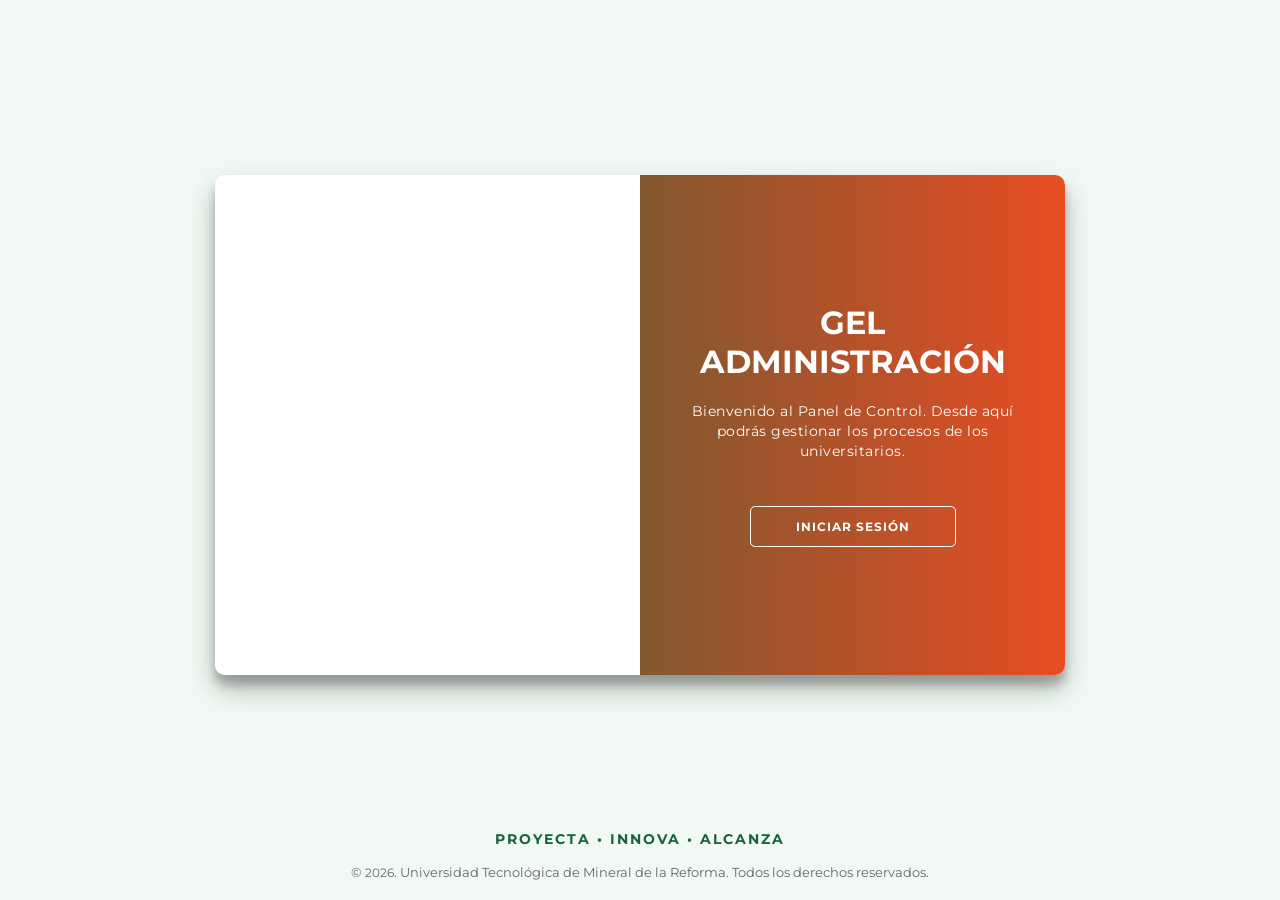
<file: admin/index.html>
<!DOCTYPE html>
<html lang="es">
<head>
    <meta charset="UTF-8">
    <meta name="viewport" content="width=device-width, initial-scale=1.0">
    <title>Acceso Administrativo - GEL</title>
    <link href="https://fonts.googleapis.com/css2?family=Montserrat:wght@400;700&display=swap" rel="stylesheet">
    
    <link rel="stylesheet" href="../assets/css/styles.css">
</head>
<body>

    <div class="container" id="container">
        
        <div class="form-container sign-up-container">
            <form action="../admin/login_auth.php" method="POST">
                <div class="gel-logo">GEL</div>
                <div class="gel-subtitle">PANEL DE CONTROL</div>
                
                <h2 class="login-title">Bienvenido Administrador</h2>
                <span>Ingresa tus credenciales administrativas para continuar.</span>
                
                <input type="text" name="user" placeholder="Usuario (Ej. admin)" required />
                <input type="password" name="pass" placeholder="Contraseña" required />
                
                <button type="submit">Ingresar</button>
            </form>
        </div>

        <div class="form-container sign-in-container">
            <form action="#">
                </form>
        </div>

        <div class="overlay-container">
            <div class="overlay">
                
                <div class="overlay-panel overlay-left">
                    <h1>Seguridad Administrativa</h1>
                    <p>Acceso restringido únicamente para personal autorizado en la gestión de memorias y estadías.</p>
                    <button class="ghost" id="signIn">Regresar</button>
                </div>
                
                <div class="overlay-panel overlay-right">
                    <h1>GEL</h1>
                    <h1>ADMINISTRACIÓN</h1> 
                    <p>Bienvenido al Panel de Control.
                    Desde aquí podrás gestionar los procesos de los universitarios.</p>
                    <button class="ghost" id="signUp">Iniciar Sesión</button>
                </div>

            </div>
        </div>
    </div>

    <footer>
        <div class="lema">PROYECTA • INNOVA • ALCANZA</div> <br>
        © <span id="currentYear"></span>. Universidad Tecnológica de Mineral de la Reforma. Todos los derechos reservados.
    </footer>

    <script src="../assets/js/admin-login.js"></script>

</body>
</html>
</file>
<file: assets/css/styles.css>
:root {
    /* Variables de colores institucionales UTMIR */
    --utmir-verde: #1A633E; /* Nuevo verde principal */
    --utmir-naranja: #E74D23; /* Naranja de acento (Reemplaza al guinda) */
    --blanco: #ffffff;
    --gris-fondo: #F0F9F3; /* Verde muy claro para el fondo */
    --gris-texto: #333333;
}

* {
    box-sizing: border-box;
    margin: 0;
    padding: 0;
    font-family: 'Montserrat', sans-serif;
}

body {
    background: var(--gris-fondo);
    display: flex;
    justify-content: center;
    align-items: center;
    flex-direction: column;
    height: 100vh;
    overflow: hidden; /* Evitar scroll durante la animación */
}

h1 { font-weight: bold; margin: 0; color: var(--blanco); }
h2 { color: var(--utmir-verde); margin-bottom: 5px; } /* Ajustado a verde para limpieza institucional */

p {
    font-size: 14px;
    font-weight: 400;
    line-height: 20px;
    letter-spacing: 0.5px;
    margin: 20px 0 30px;
}

span { font-size: 12px; color: #666; margin-bottom: 20px;}

/* Estilos de Botones */
button {
    border-radius: 5px;
    border: 1px solid var(--utmir-naranja);
    background-color: var(--utmir-naranja);
    color: var(--blanco);
    font-size: 12px;
    font-weight: bold;
    padding: 12px 45px;
    letter-spacing: 1px;
    text-transform: uppercase;
    transition: transform 80ms ease-in, background-color 0.3s, color 0.3s;
    cursor: pointer;
    margin-top: 15px;
}

button:active { transform: scale(0.95); }
button:focus { outline: none; }

/* Botón Fantasma ("Subir Memoria") con animación Hover en blanco */
button.ghost {
    background-color: transparent;
    border-color: var(--blanco);
    color: var(--blanco);
}

button.ghost:hover {
    background-color: var(--blanco);
    color: var(--utmir-verde); /* Colorea el texto en UTMIR-verde al hacer hover */
}

/* Estilos de Formularios */
form {
    background-color: var(--blanco);
    display: flex;
    align-items: center;
    justify-content: center;
    flex-direction: column;
    padding: 0 50px;
    height: 100%;
    text-align: center;
}

input {
    background-color: #eee;
    border: 1px solid #ccc;
    padding: 12px 15px;
    margin: 8px 0;
    width: 100%;
    border-radius: 5px;
    font-family: inherit;
}

/* Contenedor Principal Deslizante */
.container {
    background-color: var(--blanco);
    border-radius: 10px;
    box-shadow: 0 14px 28px rgba(0,0,0,0.25), 0 10px 10px rgba(0,0,0,0.22);
    position: relative;
    overflow: hidden;
    width: 850px;
    max-width: 100%;
    min-height: 500px;
    margin-bottom: 50px; /* Espacio para el footer */
}

.form-container {
    position: absolute;
    top: 0;
    height: 100%;
    transition: all 0.6s ease-in-out;
}

/* Panel Izquierdo */
.sign-in-container {
    left: 0;
    width: 50%;
    z-index: 2;
}

.container.right-panel-active .sign-in-container {
    transform: translateX(100%);
}

/* Panel Derecho (El Formulario de Login, revelado al deslizar) */
.sign-up-container {
    left: 0;
    width: 50%;
    opacity: 0;
    z-index: 1;
}

.container.right-panel-active .sign-up-container {
    transform: translateX(100%);
    opacity: 1;
    z-index: 5;
    animation: show 0.6s;
}

@keyframes show {
    0%, 49.99% { opacity: 0; z-index: 1; }
    50%, 100% { opacity: 1; z-index: 5; }
}

/* Contenedor del Overlay (La capa de color que se desliza) */
.overlay-container {
    position: absolute;
    top: 0;
    left: 50%;
    width: 50%;
    height: 100%;
    overflow: hidden;
    transition: transform 0.6s ease-in-out;
    z-index: 100;
}

.container.right-panel-active .overlay-container {
    transform: translateX(-100%);
}

/* Fondo del Overlay (Verde y Naranja) */
.overlay {
    background: var(--utmir-verde);
    background: -webkit-linear-gradient(to right, var(--utmir-verde), var(--utmir-naranja));
    background: linear-gradient(to right, var(--utmir-verde), var(--utmir-naranja));
    background-repeat: no-repeat;
    background-size: cover;
    background-position: 0 0;
    color: var(--blanco);
    position: relative;
    left: -100%;
    height: 100%;
    width: 200%;
    transform: translateX(0);
    transition: transform 0.6s ease-in-out;
}

.container.right-panel-active .overlay {
    transform: translateX(50%);
}

/* Paneles de texto dentro del Overlay */
.overlay-panel {
    position: absolute;
    display: flex;
    align-items: center;
    justify-content: center;
    flex-direction: column;
    padding: 0 40px;
    text-align: center;
    top: 0;
    height: 100%;
    width: 50%;
    transform: translateX(0);
    transition: transform 0.6s ease-in-out;
}

.overlay-left {
    transform: translateX(-20%);
}

.container.right-panel-active .overlay-left {
    transform: translateX(0);
}

.overlay-right {
    right: 0;
    transform: translateX(0);
}

.container.right-panel-active .overlay-right {
    transform: translateX(20%);
}

.gel-logo {
    color: var(--utmir-verde);
    font-size: 32px;
    font-weight: bold;
}

.gel-subtitle {
    color: var(--utmir-verde);
    font-size: 14px;
    font-weight: bold;
    margin-bottom: 20px;
    text-transform: uppercase;
}

/* Footer Solicitado */
footer {
    position: absolute;
    bottom: 0;
    width: 100%;
    background-color: transparent;
    text-align: center;
    padding: 20px 0;
    font-size: 13px;
    color: #666;
}

/* Busca tu regla actual de footer .lema y asegúrate de agregarle la transición */
footer .lema {
    color: var(--utmir-verde); /* Color por defecto (Vista Inicial) */
    font-weight: bold;
    letter-spacing: 2px;
    margin-top: 8px;
    font-size: 14px;
    transition: color 0.6s ease-in-out; /* Esta línea hace que el cambio de color sea suave */
}

/* Agrega esta nueva clase justo debajo (Reemplazando a .guinda) */
footer .lema.naranja {
    color: var(--utmir-naranja); /* Color cuando el formulario de Login está activo */
}

.login-title {
    color: #333;
    margin-top: 10px;
}

.hidden-input {
    display: none;
}

.is-hidden {
    display: none !important;
}

.lock-icon {
    margin-bottom: 20px;
}

/* Pantalla de Bloqueo de Periodo */
#pantalla-bloqueo {
    display: none;
    position: fixed;
    top: 0;
    left: 0;
    width: 100%;
    height: 100%;
    background: var(--gris-fondo);
    z-index: 9999;
    flex-direction: column;
    justify-content: center;
    align-items: center;
    text-align: center;
    padding: 20px;
}

.bloqueo-card {
    background: var(--blanco);
    padding: 50px;
    border-radius: 12px;
    box-shadow: 0 10px 30px rgba(0,0,0,0.1);
    max-width: 600px;
    border-top: 5px solid var(--utmir-guinda);
}

.bloqueo-card h1 {
    color: var(--utmir-guinda);
    margin-bottom: 15px;
    font-size: 24px;
}

.bloqueo-card p {
    color: var(--gris-texto);
    font-size: 15px;
    line-height: 1.6;
}

/* Botón superior de aviso y modal para alumno */
.btn-aviso-periodo {
    position: fixed;
    top: 20px;
    right: 20px;
    background: var(--blanco);
    color: var(--utmir-verde);
    padding: 10px 20px;
    border-radius: 30px;
    font-weight: bold;
    font-size: 12px;
    box-shadow: 0 4px 10px rgba(0,0,0,0.1);
    cursor: pointer;
    z-index: 900;
    border: 1px solid var(--utmir-verde);
    transition: 0.3s;
}

.btn-aviso-periodo:hover {
    background: var(--utmir-verde);
    color: var(--blanco);
}

.modal-alumno {
    display: none;
    position: fixed;
    top: 0;
    left: 0;
    width: 100%;
    height: 100%;
    background: rgba(0,0,0,0.7);
    z-index: 9999;
    justify-content: center;
    align-items: center;
}

.modal-alumno.active {
    display: flex;
}

.modal-card {
    background: var(--blanco);
    padding: 40px;
    border-radius: 15px;
    text-align: center;
    max-width: 650px;
}

.modal-card h2 {
    color: var(--utmir-verde);
    margin-bottom: 20px;
}

.modal-card-intro {
    margin-top: 0;
    font-size: 13px;
}

.modal-action-full {
    width: 100%;
    margin-top: 30px;
}

.cd-box {
    display: flex;
    justify-content: center;
    gap: 15px;
    margin: 20px 0;
}

.cd-item-al {
    background: var(--gris-fondo);
    padding: 15px;
    border-radius: 8px;
    width: 70px;
    border: 1px solid rgba(0, 107, 63, 0.2);
}

.cd-item-al span {
    display: block;
}

.cd-item-al .num {
    font-size: 24px;
    font-weight: bold;
    color: var(--utmir-verde);
}

.cd-item-al .lab {
    font-size: 10px;
    color: var(--gris-texto);
    text-transform: uppercase;
    margin-top: 5px;
}

.flatpickr-calendar {
    margin: 0 auto;
    box-shadow: none !important;
    border: 1px solid #eee;
}

/* apartado plataforma administrativa, el lema del footer cambia a naranja cuando el
formulario de login está activo. Para esto, se agrega la clase "naranja" al elemento del lema en el footer cuando el formulario de login está activo, y se define un estilo 
para esa clase que cambia el color del texto a naranja. La transición suave se logra con 
la propiedad "transition" en la regla CSS del lema. */

/* =========================================
   ESTILOS DEL DASHBOARD Y TABLA (ADMIN)
   ========================================= */

/* Contenedor principal del panel */
.dashboard-container {
    width: 95%;
    max-width: 1200px;
    margin: 50px auto;
    animation: fadeIn 0.8s ease-in-out;
}

@keyframes fadeIn {
    from { opacity: 0; transform: translateY(20px); }
    to { opacity: 1; transform: translateY(0); }
}

/* Tarjeta blanca que envuelve la tabla */
.table-wrapper {
    background: var(--blanco);
    border-radius: 15px;
    box-shadow: 0 10px 30px rgba(0,0,0,0.08); /* Sombra suave y moderna */
    padding: 30px;
    overflow-x: auto; /* Permite scroll si la pantalla es pequeña */
}

/* Encabezado arriba de la tabla */
.table-header-top {
    display: flex;
    justify-content: space-between;
    align-items: center;
    margin-bottom: 25px;
    padding-bottom: 15px;
    border-bottom: 2px solid var(--gris-fondo);
}

.table-header-top h2 {
    color: var(--utmir-verde); /* Título en verde institucional */
    font-size: 22px;
    margin: 0;
}

/* --- DISEÑO DE LA TABLA --- */
.styled-table {
    width: 100%;
    border-collapse: collapse;
    font-size: 14px;
    text-align: left;
}

/* Encabezado de la tabla */
.styled-table thead tr {
    background-color: var(--utmir-verde);
    color: var(--blanco);
}

.styled-table th {
    padding: 15px 20px;
    font-weight: bold;
    letter-spacing: 0.5px;
    text-transform: uppercase;
    font-size: 12px;
}

/* Celdas del cuerpo */
.styled-table td {
    padding: 15px 20px;
    border-bottom: 1px solid #f0f0f0;
    color: var(--gris-texto);
}

/* --- ANIMACIONES HOVER DE LA TABLA (EL DINAMISMO) --- */
.styled-table tbody tr {
    transition: all 0.3s ease;
    border-left: 4px solid transparent; /* Borde invisible por defecto */
    background-color: var(--blanco);
}

.styled-table tbody tr:hover {
    background-color: #f4fbf7; /* Fondo verde súper clarito al pasar el mouse */
    transform: translateY(-3px); /* Efecto de levitación intacto */
    box-shadow: 0 6px 15px rgba(0,0,0,0.08); /* Sombra al flotar intacta */
    border-left: 4px solid var(--utmir-naranja); /* Ahora aparece la línea naranja a la izquierda */
    border-radius: 5px;
}

/* Destacar el nombre del alumno */
.styled-table td strong {
    color: var(--utmir-verde);
    font-size: 15px;
}

/* Píldora de estado (Para el cuatrimestre) */
.badge {
    background-color: var(--gris-fondo);
    color: var(--utmir-verde);
    padding: 6px 12px;
    border-radius: 20px;
    font-size: 12px;
    font-weight: bold;
    border: 1px solid rgba(26, 99, 62, 0.2); /* Sombra RGBA actualizada al nuevo verde (#1A633E) */
}

/* --- BOTÓN DE ACCIÓN (ELIMINAR) --- */
.btn-action {
    background-color: transparent;
    border: 1px solid var(--utmir-naranja);
    color: var(--utmir-naranja);
    padding: 8px 16px;
    border-radius: 20px;
    cursor: pointer;
    font-weight: bold;
    font-size: 12px;
    transition: all 0.3s ease;
    text-decoration: none;
    display: inline-block;
}

/* Animación del botón eliminar */
.btn-action:hover {
    background-color: var(--utmir-naranja);
    color: var(--blanco);
    box-shadow: 0 4px 12px rgba(231, 77, 35, 0.4); /* Sombra RGBA actualizada al nuevo naranja (#E74D23) */
    transform: scale(1.05); /* El botón crece ligeramente intacto */
}
</file>
